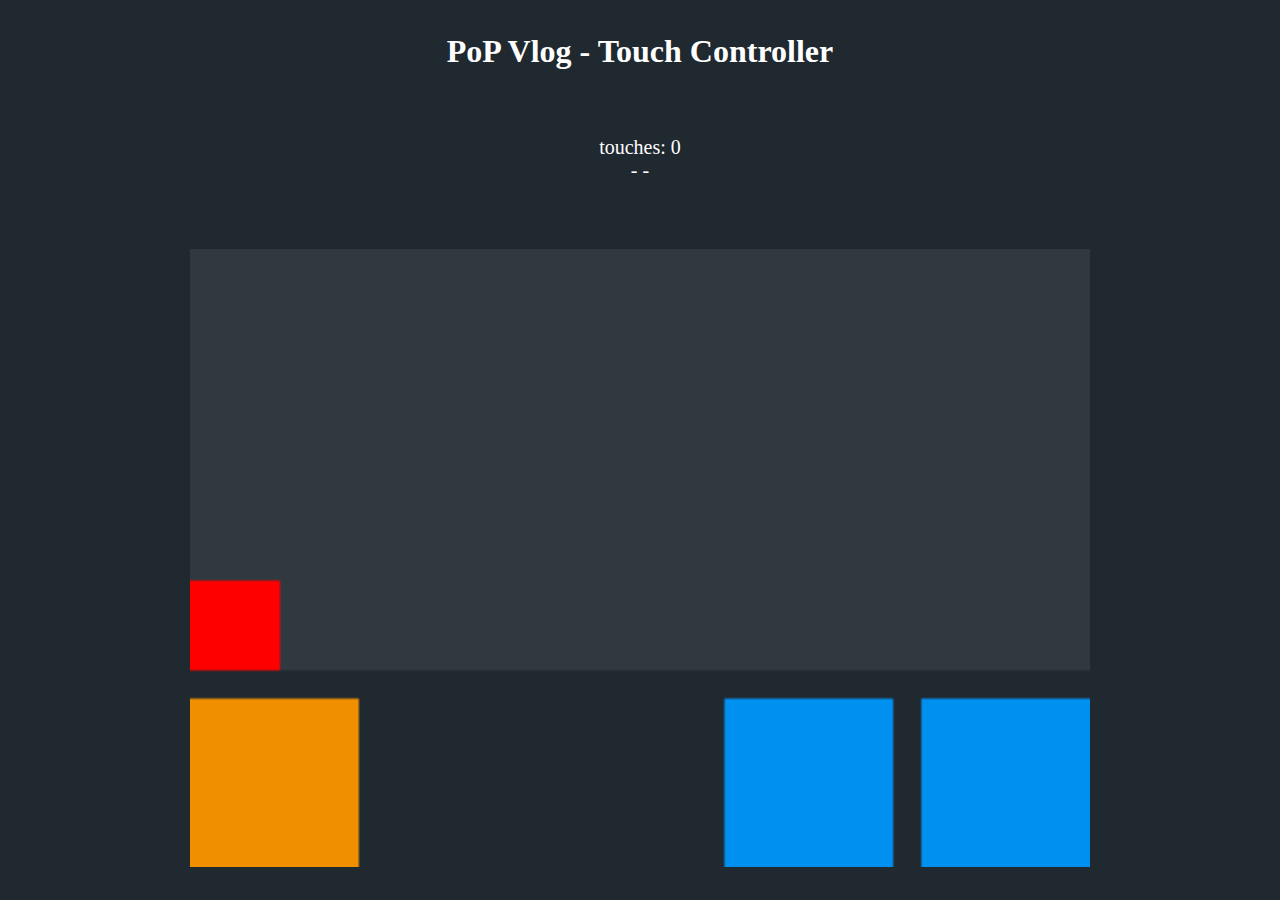
<file: Index.html>
<!DOCTYPE html>

<html>

  <head>

    <title>touch controller</title>

    <meta name = "viewport" content = "width=device-width">

    <link href = "touch-controller.css" rel = "stylesheet" type = "text/css">

  </head>

  <body>

    <h1>PoP Vlog - Touch Controller</h1>

    <p style = "font-size: 1.25em">touches: 0<br>- -</p>

    <canvas></canvas>

    <script src = "touch-controller.js" type = "text/javascript"></script>

  </body>

</html>
</file>
<file: touch-controller.css>
* {

  box-sizing:border-box;
  margin:0;
  padding:0;

}

html {

  height:100%;
  width:100%;

}

body {

  align-content:space-around;
  background-color:#202830;
  color:#ffffff;
  display:grid;
  justify-content:center;
  min-height:100%;
  text-align:center;
  width:100%;

}

canvas {

  background-color:#ffffff;
  justify-self:center;

}
</file>
